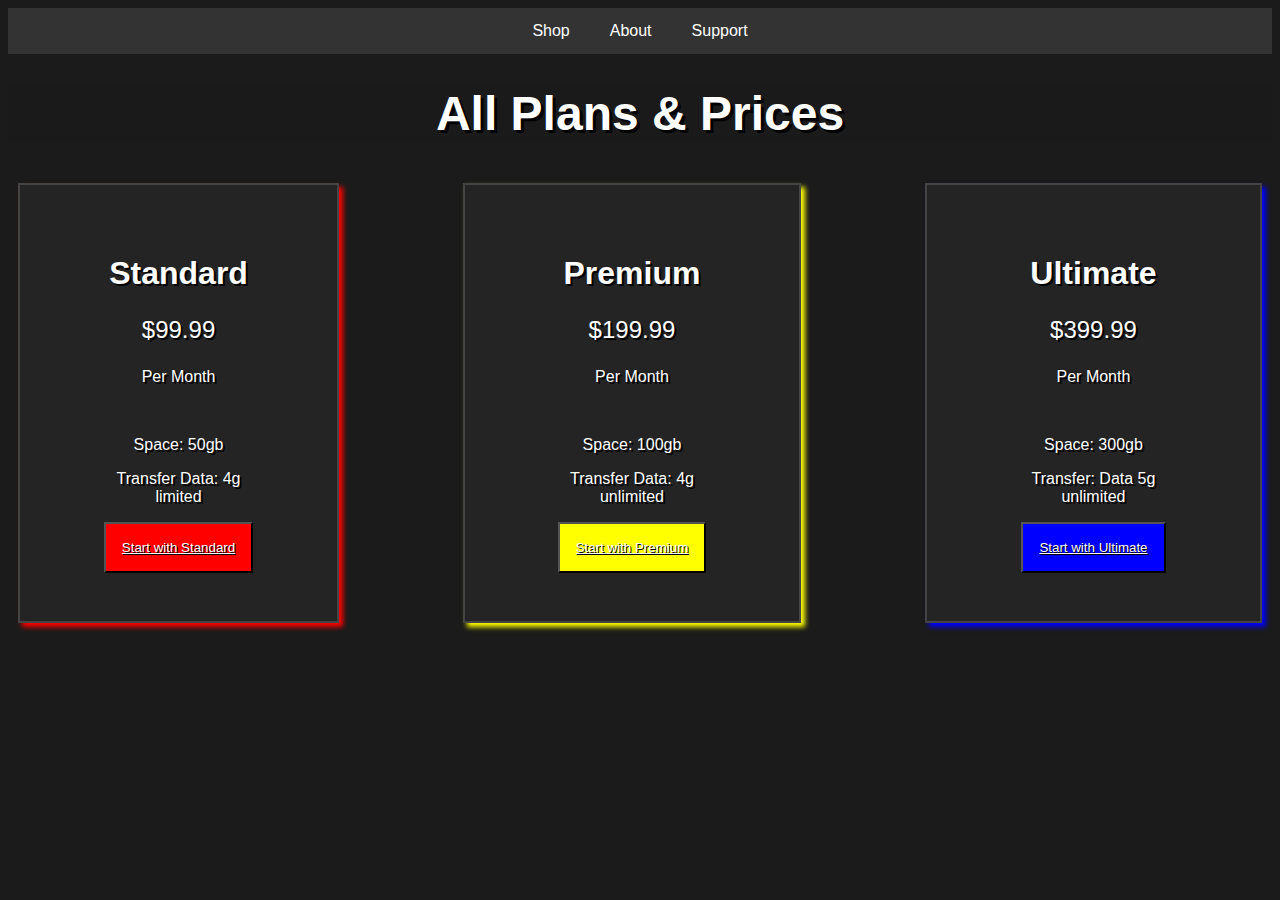
<file: index.html>
<!DOCTYPE html>
<html lang="en">
<head>
    <meta charset="UTF-8">
    <meta http-equiv="X-UA-Compatible" content="IE=edge">
    <link rel="stylesheet" href="pplan.css">
    
    <meta name="viewport" content="width=device-width, initial-scale=1.0">
    <title>Phone Plans</title>
</head>
<body>

<div class="navbar">
    <a href="#">Shop</a>
    <a href="#">About</a>
    <a href="#">Support</a>
  </div>

  <h1 id="header"> All Plans & Prices </h1>

  <div class="flex-container"> 
      
    <div class="plan1">
    <h1 id=header2>Standard</h2>
    <p style="font-size: 1.5rem;">$99.99</p>
    <p>Per Month</p><br>
    <p>Space: 50gb</p>
    <p>Transfer Data: 4g limited</p>
    <button id="butt" type="button" >
    <a href="total.html">Start with Standard 
    </a> 
  </button>
  <br>   
    </div>
      
    <div class=plan2>
    <h1 id=header2>Premium</h2>
    <p style="font-size: 1.5rem;">$199.99</p>
    <p>Per Month</p><br>
    <p>Space: 100gb</p>
    <p>Transfer Data: 4g unlimited</p>
    <button id="butt2" type="button" >
      <a href="total2.html">Start with Premium 
      </a> 
    </button>
    </div>

        
    <div class=plan3>
      <h1 id=header2>Ultimate</h2>
      <p style="font-size: 1.5rem;">$399.99</p>
      <p>Per Month</p><br>
      <p>Space: 300gb</p>
      <p>Transfer: Data 5g unlimited</p>
      <button id="butt3" type="button" >
        <a href="total3.html">Start with Ultimate 
        </a> 
      </button>
    </div>



    <!--<div id=price>
        <h1 id=header2>Cost</h2>
        <p>First month: cost $99.99</p>
        <p>Monthly cost: $299.99</p>
        <p>Subtotal: $399.98</p>
        <p>Estimated Tax: $22.39</p><br><br>
        <p>Total due today: $422.39</p>
      </div>
      </div>-->

    <!--<footer id="foot">
        All Rights Reserved @ 2021 
    </footer>-->
    <script src="pplan3.js"></script> 
</body>
</html>
</file>
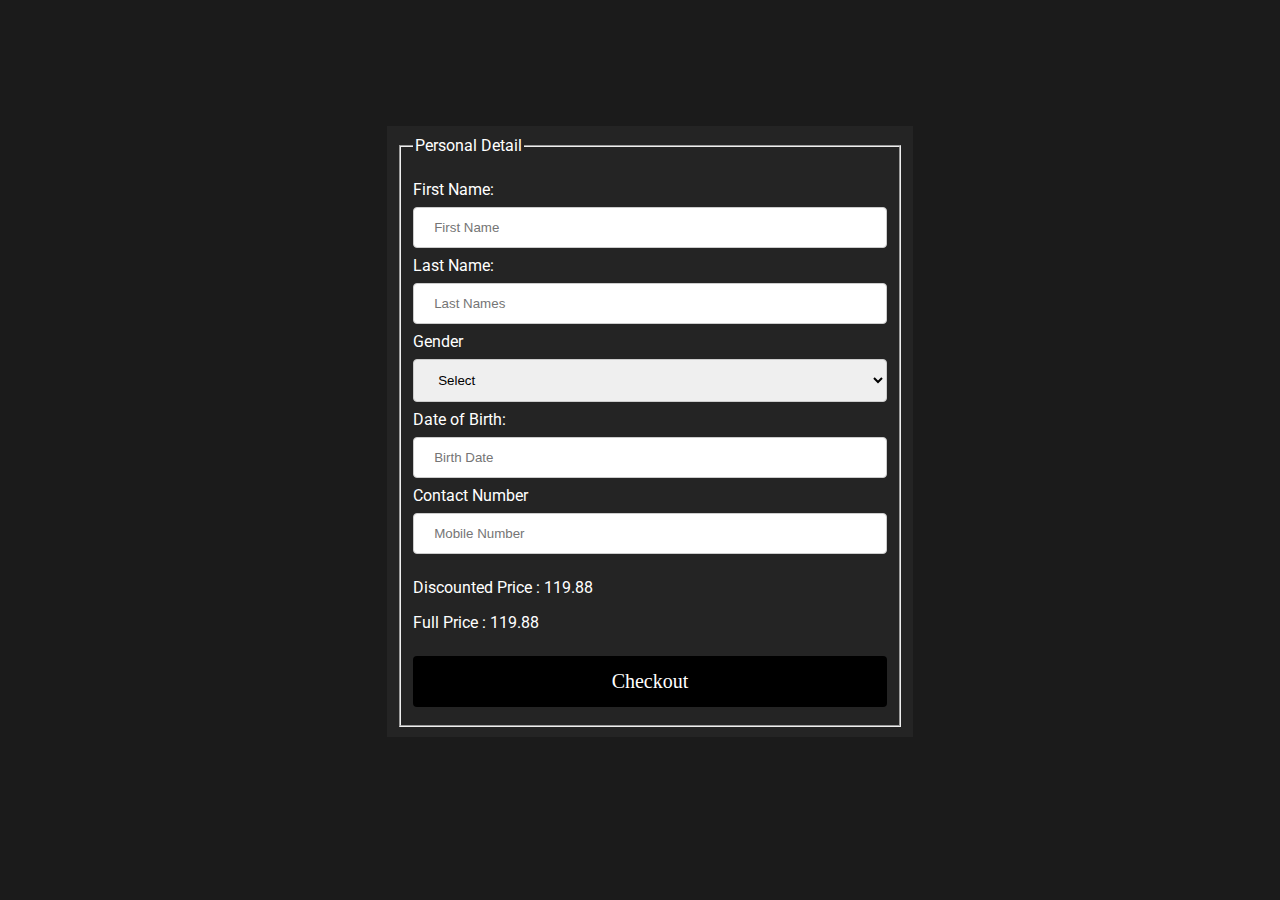
<file: total.html>
<!DOCTYPE html>
<html lang="en">
<head>
    <meta charset="UTF-8">
    <meta http-equiv="X-UA-Compatible" content="IE=edge">
    <meta name="viewport" content="width=device-width, initial-scale=1.0">
    <title>Form Validation Using JavaScript</title>
    <link rel="preconnect" href="https://fonts.googleapis.com">
    <link rel="preconnect" href="https://fonts.gstatic.com" crossorigin>
    <link href="https://fonts.googleapis.com/css2?family=Roboto:wght@100&display=swap" rel="stylesheet">
    
</head>
<style>
    html{
	margin:0px;
    background: rgb(27, 27, 27);
    font-family: 'Roboto', sans-serif;
    color: white;


}
#form{
	width: 40%;
	height: auto;
	background: rgb(36, 36, 36);
	margin-left: 30%;
	margin-right: 30%;
	margin-top:10%;
	padding: 10px;
}
input[type=text], select {
    width: 100%;
    padding: 12px 20px;
    margin: 8px 0;
    display: inline-block;
    border: 1px solid #ccc;
    border-radius: 4px;
    box-sizing: border-box;
}
input[type=submit] {
    width: 100%;
    background-color: black;
    color: white;
    padding: 14px 20px;
    margin: 8px 0;
    border: none;
    border-radius: 4px;
    cursor: pointer;
    font-size: 20px;
    font-family: cursive;
}

input[type=submit]:hover {
    background-color: red
}

</style>
<body>
    <div id="form" >
        <form  name="registration" onSubmit="return validation();">
            <fieldset>
                <legend style="align-items:center;">Personal Detail</legend></br>
                    <label>First Name:</label></br>
                    <input type="text" placeholder="First Name" name="fname"></input></br>
                    <label>Last Name:</label></br>
                    <input type="text" placeholder="Last Names" name="lname"></input></br>
                    <label>Gender</label></br>
                    <select name="gname">
                    <option selected="" value="Default">Select</option>
                    <option>Male</option>
                    <OPTION>Female</OPTION></select></br>
                    <label>Date of Birth:</label></br>
                    <input type="text" placeholder="Birth Date" name="bday"></input></br>
                    <label>Contact Number</label></br>
                    <input type="text" placeholder="Mobile Number" name="number"></input>
                    <p id="discount">Discounted Price</p>
                    <p id="ndiscount">Non-Discounted Price</p>

                    <input type="submit" value="Checkout" name="submit" onclick="calcAnnual()"></input>
            </fieldset>
            </form>

            <script src="pplan.js"></script> 

</body>
</html>
</file>
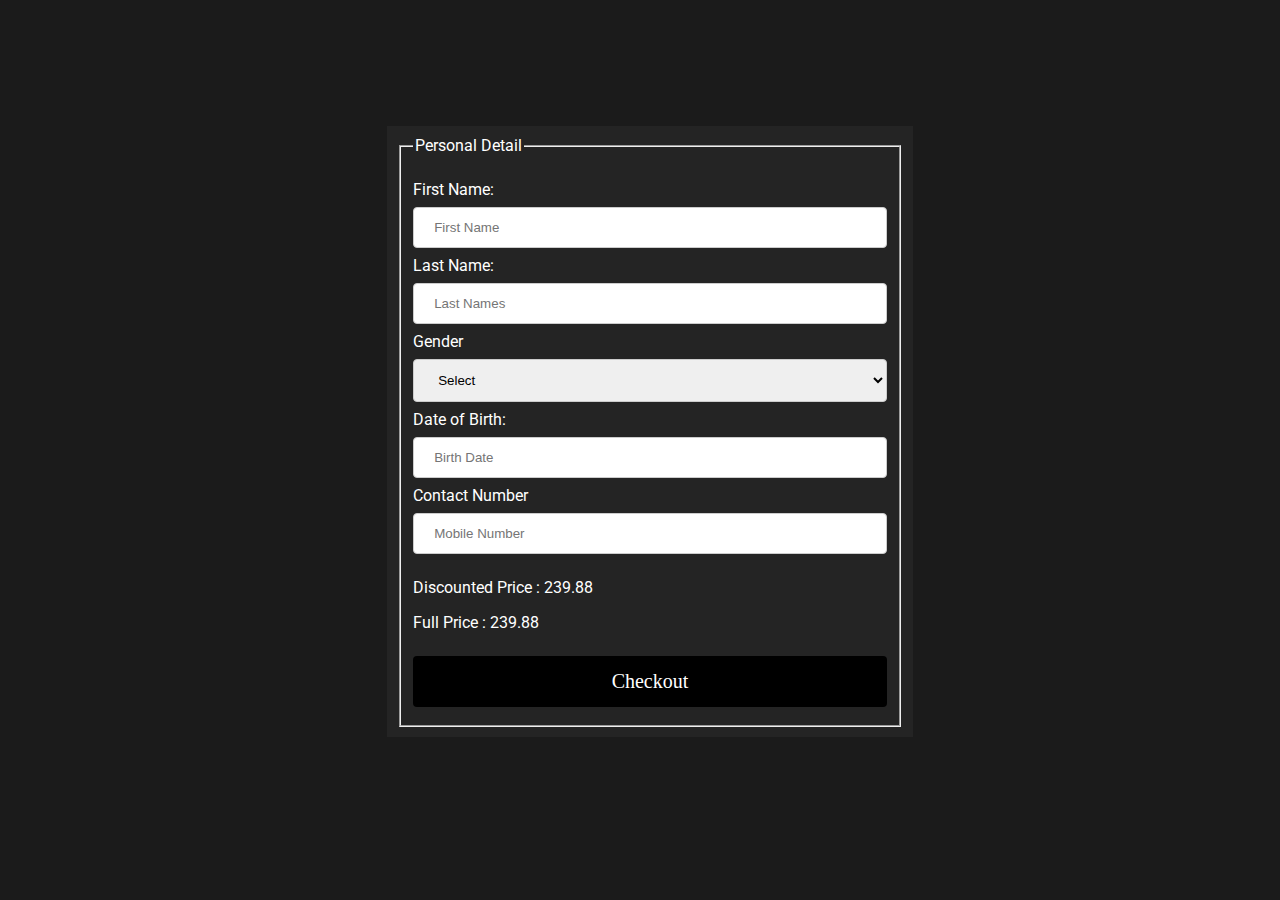
<file: total2.html>
<!DOCTYPE html>
<html lang="en">
<head>
    <meta charset="UTF-8">
    <meta http-equiv="X-UA-Compatible" content="IE=edge">
    <meta name="viewport" content="width=device-width, initial-scale=1.0">
    <title>Form Validation Using JavaScript</title>
    <link rel="preconnect" href="https://fonts.googleapis.com">
    <link rel="preconnect" href="https://fonts.gstatic.com" crossorigin>
    <link href="https://fonts.googleapis.com/css2?family=Roboto:wght@100&display=swap" rel="stylesheet">
    
</head>
<style>
    html{
	margin:0px;
    background: rgb(27, 27, 27);
    font-family: 'Roboto', sans-serif;
    color: white;


}
#form{
	width: 40%;
	height: auto;
	background: rgb(36, 36, 36);
	margin-left: 30%;
	margin-right: 30%;
	margin-top:10%;
	padding: 10px;
}
input[type=text], select {
    width: 100%;
    padding: 12px 20px;
    margin: 8px 0;
    display: inline-block;
    border: 1px solid #ccc;
    border-radius: 4px;
    box-sizing: border-box;
}
input[type=submit] {
    width: 100%;
    background-color: black;
    color: white;
    padding: 14px 20px;
    margin: 8px 0;
    border: none;
    border-radius: 4px;
    cursor: pointer;
    font-size: 20px;
    font-family: cursive;
}

input[type=submit]:hover {
    background-color: yellow;
}

</style>
<body>
    <div id="form" >
        <form  name="registration" onSubmit="return validation();">
            <fieldset>
                <legend style="align-items:center;">Personal Detail</legend></br>
                    <label>First Name:</label></br>
                    <input type="text" placeholder="First Name" name="fname"></input></br>
                    <label>Last Name:</label></br>
                    <input type="text" placeholder="Last Names" name="lname"></input></br>
                    <label>Gender</label></br>
                    <select name="gname">
                    <option selected="" value="Default">Select</option>
                    <option>Male</option>
                    <OPTION>Female</OPTION></select></br>
                    <label>Date of Birth:</label></br>
                    <input type="text" placeholder="Birth Date" name="bday"></input></br>
                    <label>Contact Number</label></br>
                    <input type="text" placeholder="Mobile Number" name="number"></input>
                    <p id="discount">Discounted Price</p>
                    <p id="ndiscount">Non-Discounted Price</p>

                    <input type="submit" value="Checkout" name="submit" onclick="calcAnnual()"></input>
            </fieldset>
            </form>

            <script src="pplan2.js"></script> 

</body>
</html>
</file>
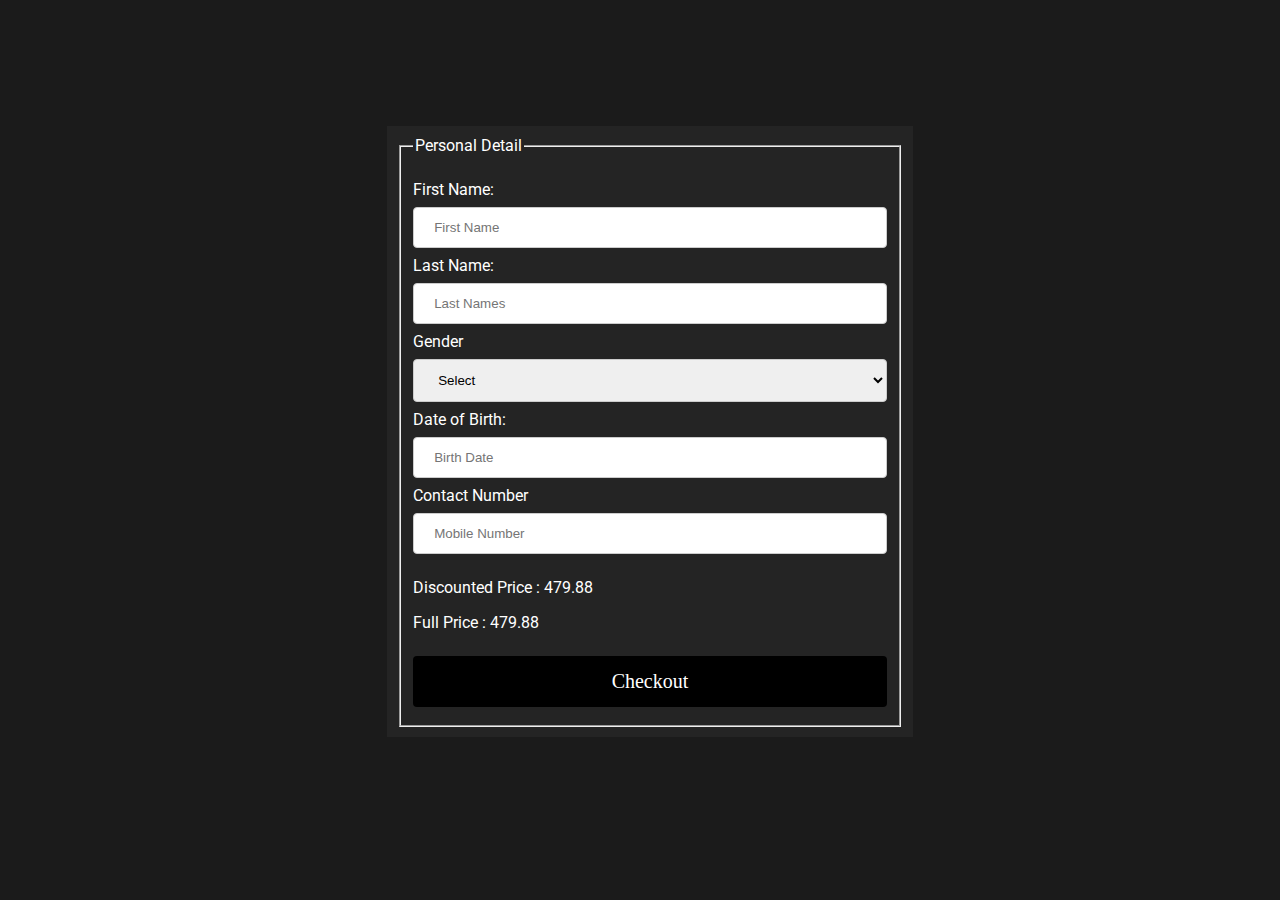
<file: total3.html>
<!DOCTYPE html>
<html lang="en">
<head>
    <meta charset="UTF-8">
    <meta http-equiv="X-UA-Compatible" content="IE=edge">
    <meta name="viewport" content="width=device-width, initial-scale=1.0">
    <title>Form Validation Using JavaScript</title>
    <link rel="preconnect" href="https://fonts.googleapis.com">
    <link rel="preconnect" href="https://fonts.gstatic.com" crossorigin>
    <link href="https://fonts.googleapis.com/css2?family=Roboto:wght@100&display=swap" rel="stylesheet">
    
</head>
<style>
    html{
	margin:0px;
    background: rgb(27, 27, 27);
    font-family: 'Roboto', sans-serif;
    color: white;


}
#form{
	width: 40%;
	height: auto;
	background: rgb(36, 36, 36);
	margin-left: 30%;
	margin-right: 30%;
	margin-top:10%;
	padding: 10px;
}
input[type=text], select {
    width: 100%;
    padding: 12px 20px;
    margin: 8px 0;
    display: inline-block;
    border: 1px solid #ccc;
    border-radius: 4px;
    box-sizing: border-box;
}
input[type=submit] {
    width: 100%;
    background-color: black;
    color: white;
    padding: 14px 20px;
    margin: 8px 0;
    border: none;
    border-radius: 4px;
    cursor: pointer;
    font-size: 20px;
    font-family: cursive;
}

input[type=submit]:hover {
    background-color: blue;
}

</style>
<body>
    <div id="form" >
        <form  name="registration" onSubmit="return validation();">
            <fieldset>
                <legend style="align-items:center;">Personal Detail</legend></br>
                    <label>First Name:</label></br>
                    <input type="text" placeholder="First Name" name="fname"></input></br>
                    <label>Last Name:</label></br>
                    <input type="text" placeholder="Last Names" name="lname"></input></br>
                    <label>Gender</label></br>
                    <select name="gname">
                    <option selected="" value="Default">Select</option>
                    <option>Male</option>
                    <OPTION>Female</OPTION></select></br>
                    <label>Date of Birth:</label></br>
                    <input type="text" placeholder="Birth Date" name="bday"></input></br>
                    <label>Contact Number</label></br>
                    <input type="text" placeholder="Mobile Number" name="number"></input>
                    <p id="discount">Discounted Price</p>
                    <p id="ndiscount">Non-Discounted Price</p>

                    <input type="submit" value="Checkout" name="submit" onclick="calcAnnual()"></input>
            </fieldset>
            </form>

            <script src="pplan3.js"></script> 

</body>
</html>
</file>
<file: pplan.css>
html {
  background-color: rgb(27, 27, 27);
}
.flex-container {
  display: flex;
  margin-top: 5px;
  padding: 10px;
  justify-content: center;
  font-family: Verdana, Geneva, Tahoma, sans-serif;
  text-shadow: 2px 2px black;
  border: black;
  gap: 10%;
}

.navbar {
    display: flex;
    justify-content: center;
    float: center;
    background-color: #333;
    font-family: Verdana, Geneva, Tahoma, sans-serif;
    margin-top: 0px;
}

.navbar a {
  display: flex;
  color: white;
  text-decoration: none;
  padding: 14px 20px;
  float: center;
  justify-content: center;
}

.navbar a:hover {
  background-color: rgb(148, 148, 148);
  color: black;
}

a {
  display: flex;
  float: center;
  justify-content: center;
}

.row {
  display: flex;
  flex-wrap: wrap;
  padding: 0 4px;
  justify-content: center;
  margin-top: -26px;
}

.column {
  flex: 100%;
  max-width: 100%;
  padding: 0 4px;
  font-family: Verdana, Geneva, Tahoma, sans-serif;
  text-shadow: 2px 2px black;
  color: white;
  border: 3px solid red;
  border-radius: 5px;
  background-color: rgb(255, 145, 43);
}

.column img {
  margin-top: 8px;
  vertical-align: middle;
  display: flex;
}


#header {
    font-size: 3em;
    text-align: center;
    background-color: rgb(26, 26, 26);
    color: white;
    font-family: sans-serif;
    text-shadow: 3px 3px black;
}

#header2 {
  text-align: center;
}

#header3 {
    color: white;
  }

#foot {
    background-color: rgb(27, 27, 27);
    text-align: center;
    padding: 10px;
    color: white;
    font-family: Verdana, Geneva, Tahoma, sans-serif;
    text-shadow: 2px 2px black;
    margin-bottom: -36px;
}


.plan1 {
  border: 2px solid rgb(68, 68, 68);
  float: left;
  text-align: center;
  color: white;
  padding: 3rem;
  padding-left: 5rem;
  padding-right: 5rem;
  background-color: rgb(36, 36, 36);
  box-shadow: 4px 4px 5px red;
}

.plan2 {
  border: 2px solid rgb(68, 68, 68);
  float: left;
  text-align: center;
  color: white;
  padding: 3rem;
  padding-left: 5rem;
  padding-right: 5rem;
  background-color: rgb(36, 36, 36);
  box-shadow: 4px 4px 5px yellow;
}

.plan3 {
  border: 2px solid rgb(68, 68, 68);
  float: left;
  text-align: center;
  color: white;
  padding: 3rem;
  padding-left: 5rem;
  padding-right: 5rem;
  background-color: rgb(36, 36, 36);
  box-shadow: 4px 4px 5px blue;
}

a {
  color: white;
}
.price {
  border: 2px solid rgb(68, 68, 68);
  float: left;
  text-align: center;
  color: white;
  padding: 3rem;
  padding-left: 5rem;
  padding-right: 5rem;
  background-color: rgb(36, 36, 36);
  box-shadow: 4px 4px 5px rgb(118, 206, 60);
  font-family: Verdana, Geneva, Tahoma, sans-serif;
} 

#butt {
  background-color: red; 
  color: white;
  padding: 16px;
  font-family: Verdana, Geneva, Tahoma, sans-serif;
  text-shadow: 1px 1px black;
}

#butt2 {
  background-color: yellow; 
  color: white;
  padding: 16px;
  font-family: Verdana, Geneva, Tahoma, sans-serif;
  text-shadow: 1px 1px black;
}

#butt3 {
  background-color: blue; 
  color: white;
  padding: 16px;
  font-family: Verdana, Geneva, Tahoma, sans-serif;
  text-shadow: 1px 1px black;
}
@media screen and (max-device-width: 1000px){
  .column img {
    height: 240px;
    width: 360px;
    margin-top: 8px;
    vertical-align: middle;
    display:flex;
  }}


@media screen and (max-device-width: 720px) and (orientation: portrait){
    .column img  {
      height: 180px;
      width: 270px;
      margin-top: 8px;
      vertical-align: middle;
      display:flex;
    }}

@media screen and (max-device-width: 480px) and (orientation: portrait){
      .column img  {
        height: 120px;
        width: 180px;
        margin-top: 8px;
        vertical-align: middle;
        display:flex;
      }}
</file>
